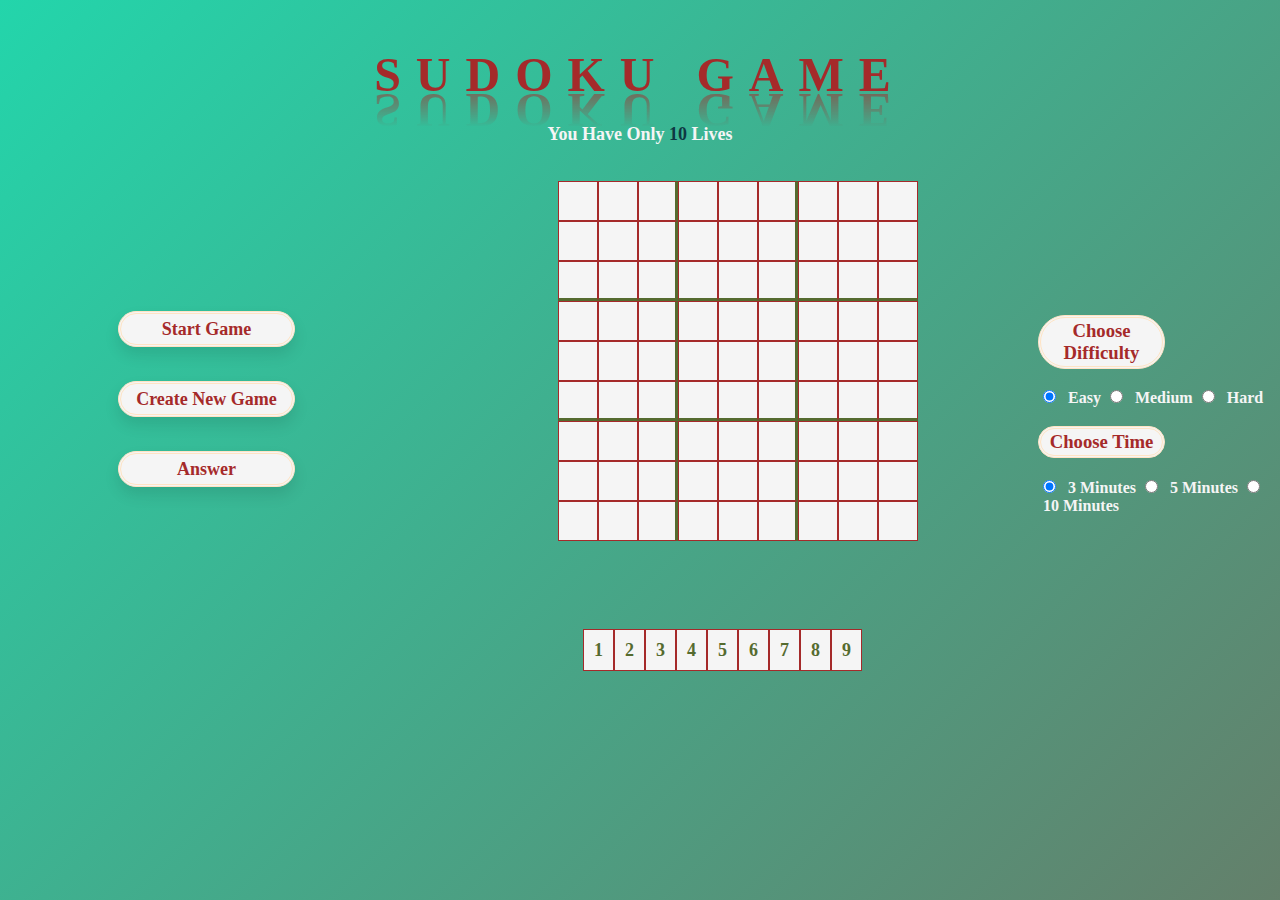
<file: index.html>
<html lang="en">

<head>
    <meta charset="UTF-8">
    <meta http-equiv="X-UA-Compatible" content="IE=edge">
    <meta name="viewport" content="width=device-width, initial-scale=1.0">
    <title>Sudoku Game</title>
    <link rel="stylesheet" href="sudoku.css">
    <link rel="icon" type="image/x-icon" href="sudoku.png">
</head>

<body>
    <header>
        <br>
        <h1 class="Title1">SUDOKU GAME</h1>
        <p id="lives">You Have Only <span id="livesRemaining">10</span> Lives</p>
        <br>
        <div id="buttons">

           <div id="btn-1">
            <button id="start-btn" class="styleButton" onclick="startGame()">Start Game</button>
           </div> 

           <div id="btn-2">
            <button id="newGame-btn" class="styleButton" onclick="newGame()">Create New Game</button>
           </div>

            <div id="btn-3">
            <button id="answer-btn" class="styleButton" onclick="answerGame()">Answer</button>
            </div>
            
        </div>
    </header>

    <div id="board">


    </div>

    <div id="setup-game">
        <div id="difficulty">
            <h3>Choose Difficulty </h3>

            <input type="radio" name="diff" id="easy" checked>
            <label for="easy">Easy</label>

            <input type="radio" name="diff" id="medium">
            <label for="medium">Medium</label>

            <input type="radio" name="diff" id="hard">
            <label for="hard">Hard</label>

        </div>
        <div id="time">
            <h3>Choose Time </h3>

            <input type="radio" name="time" id="3-min" checked>
            <label for="3-min">3 Minutes</label>

            <input type="radio" name="time" id="5-min">
            <label for="5-min">5 Minutes</label>

            <input type="radio" name="time" id="10-min">
            <label for="10-min">10 Minutes</label>
        </div>

    </div>
    <br>
    <div id="status">
        <p id="timer"> </p>
    </div>

    <div id="digits">

    </div>
    <div>
        <audio id="win">
            <source src="win.mp3" type="audio/mpeg">
        </audio>
        <audio id="lose">
            <source src="lose.mp3" type="audio/mpeg">
        </audio>
        <audio id="time_audio">
            <source src="Time.mp3" type="audio/mpeg">
        </audio>
        <audio id="lives_audio">
            <source src="lives.mp3" type="audio/mpeg">
        </audio>
    </div>


    <script src="sudoku.js"></script>
</body>

</html>
</file>
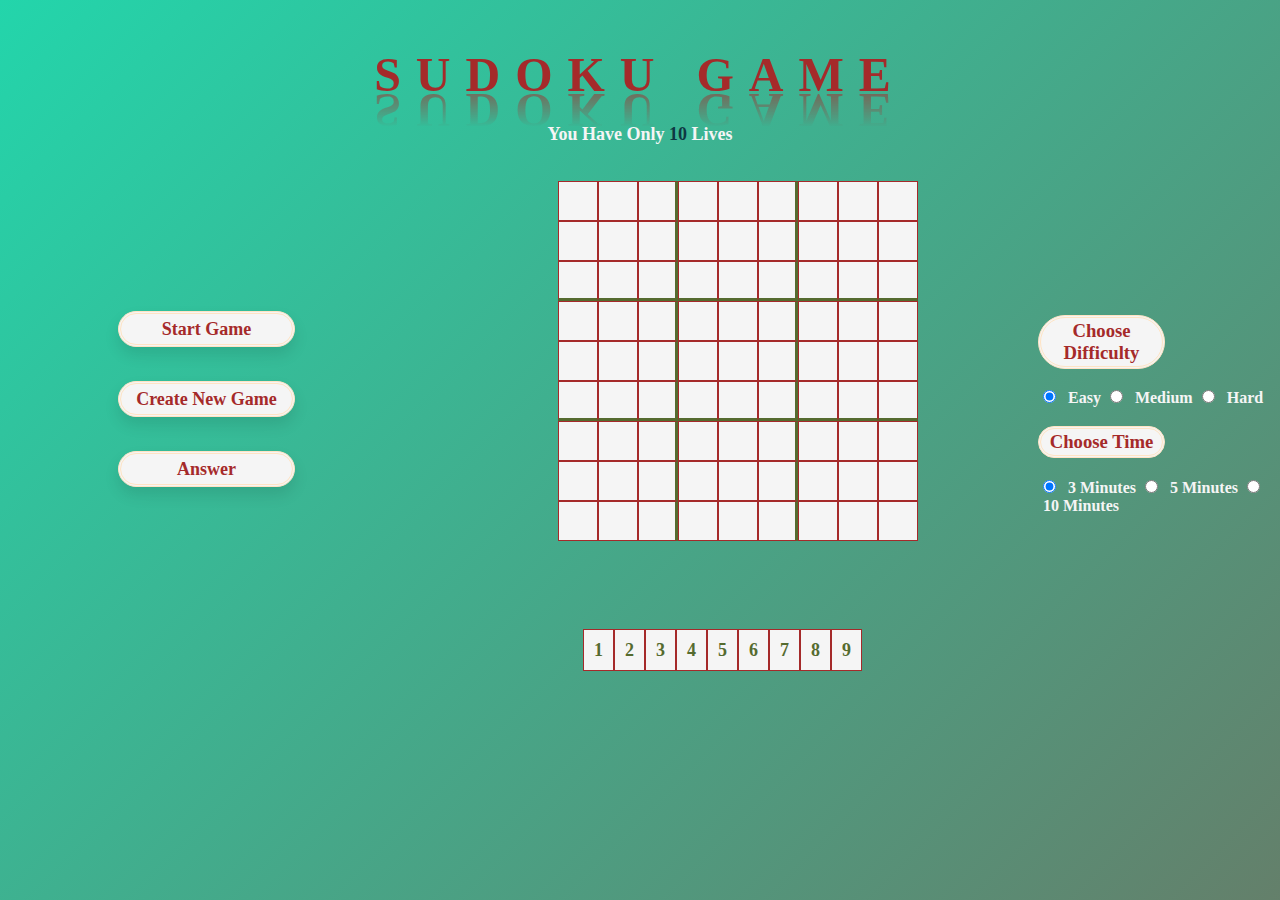
<file: Sudoku.html>
<html lang="en">

<head>
    <meta charset="UTF-8">
    <meta http-equiv="X-UA-Compatible" content="IE=edge">
    <meta name="viewport" content="width=device-width, initial-scale=1.0">
    <title>Sudoku Game</title>
    <link rel="stylesheet" href="sudoku.css">
    <link rel="icon" type="image/x-icon" href="sudoku.png">
</head>

<body>
    <header>
        <br>
        <h1 class="Title1">SUDOKU GAME</h1>
        <p id="lives">You Have Only <span id="livesRemaining">10</span> Lives</p>
        <br>
        <div id="buttons">

           <div id="btn-1">
            <button id="start-btn" class="styleButton" onclick="startGame()">Start Game</button>
           </div> 

           <div id="btn-2">
            <button id="newGame-btn" class="styleButton" onclick="newGame()">Create New Game</button>
           </div>

            <div id="btn-3">
            <button id="answer-btn" class="styleButton" onclick="answerGame()">Answer</button>
            </div>
            
        </div>
    </header>

    <div id="board">


    </div>

    <div id="setup-game">
        <div id="difficulty">
            <h3>Choose Difficulty </h3>

            <input type="radio" name="diff" id="easy" checked>
            <label for="easy">Easy</label>

            <input type="radio" name="diff" id="medium">
            <label for="medium">Medium</label>

            <input type="radio" name="diff" id="hard">
            <label for="hard">Hard</label>

        </div>
        <div id="time">
            <h3>Choose Time </h3>

            <input type="radio" name="time" id="3-min" checked>
            <label for="3-min">3 Minutes</label>

            <input type="radio" name="time" id="5-min">
            <label for="5-min">5 Minutes</label>

            <input type="radio" name="time" id="10-min">
            <label for="10-min">10 Minutes</label>
        </div>

    </div>
    <br>
    <div id="status">
        <p id="timer"> </p>
    </div>

    <div id="digits">

    </div>
    <div>
        <audio id="win">
            <source src="win.mp3" type="audio/mpeg">
        </audio>
        <audio id="lose">
            <source src="lose.mp3" type="audio/mpeg">
        </audio>
        <audio id="time_audio">
            <source src="Time.mp3" type="audio/mpeg">
        </audio>
        <audio id="lives_audio">
            <source src="lives.mp3" type="audio/mpeg">
        </audio>
    </div>


    <script src="sudoku.js"></script>
</body>

</html>
</file>
<file: sudoku.css>
@keyframes animate 
{
    0%,18%,20%,50.1%,60%,65.1%,80%,90.1%,92%
    {
        text-shadow:none;
        color:#0e3742;
    }
    18.1%,20.1%,30%,50%,60.1%,65%,80.1%,90%,92.1%,100%
    {
        color:#fff;
        text-shadow:0 0 10px #03bcf4,
        0 0 20px #03bcf4,
        0 0 40px #03bcf4,
        0 0 80px #03bcf4,
        0 0 160px #03bcf4,
    } 
}

.Title1
{
    font-size: 3em;
    font-family:Verdana;
    text-align: center;
    color:brown;
    position: relative;
    letter-spacing: 15px;
    -webkit-box-reflect: below 1px linear-gradient(transparent,#0008);
    line-height: 0.70em;
    outline:none;
    animation:animate 5s linear infinite;
} 
body
{
   overflow-x: hidden;
   overflow-y:hidden ;
   background: linear-gradient(-45deg,  #23d5ab, rgba(165,42,42,1), #23d5ab);
   background-size: 400% 400%;
   animation: gradient 8s ease infinite;
} 
@keyframes gradient {
   0% {
       background-position: 0% 50%;
   }
   50% {
       background-position: 100% 50%;
   }
   100% {
       background-position: 0% 50%;
   }
}
#difficulty h3 ,#time h3{
    font-family:Verdana;
    color:brown;
    border: 3px double bisque;
    width: 50%;
    background-color:whitesmoke;
    border-radius: 35px;
    padding: 2px;
    text-align: center;
    cursor: pointer;
}
#buttons{
    transform: translate(0,400px);
}
#setup-game{
    margin-left: 1030px;
    margin-top: -245px;
}
#difficulty label ,#time label {
    font-family:Verdana;
    color:whitesmoke;
    padding-left: 5px;
    font-weight: bold;
}
#lives{
    text-align: center;
    font-family:Verdana;
    color:whitesmoke;
    font-weight: bold;
    font-size: large;
}
#lives span{
    color: #0e3742;
}
#start-btn{
   transform: translate(110px,-270px);
}
#newGame-btn{
    left:110px;
    top:-200px;
}
#answer-btn{
    left:110px;
    top:-130px;
}
.styleButton{
    border-radius: 35px;
    padding: 5px;
    width: 14%;
    height: 36px;
    font-family:Verdana;
    color:brown;
    font-weight: bold;
    font-size: large;
    background-color: whitesmoke;
    border: 3px double bisque;
    cursor: pointer;
    box-shadow: 0px 8px 15px rgba(0, 0, 0, 0.1);
    position: absolute;
}
#btn-1:hover #start-btn{
    animation:wiggle 2s linear infinite;
    left:110px;
    top:-280px;
    border: 3px solid green;
    box-shadow: 0px 15px 20px rgba(34, 139, 34, 0.4);
    color:whitesmoke;
    background-color: brown;
}
#btn-2:hover #newGame-btn{
    animation:wiggle 2s linear infinite;
    left:110px;
    top:-200px;
    border: 3px solid green;
    box-shadow: 0px 15px 20px rgba(34, 139, 34, 0.4);
    color:whitesmoke;
    background-color: brown;
}
#btn-3:hover #answer-btn{
    animation:wiggle 2s linear ;
    left:110px;
    top:-130px;
    border: 3px solid green;
    box-shadow: 0px 15px 20px rgba(34, 139, 34, 0.4);
    color:whitesmoke;
    background-color: brown;
}
@keyframes wiggle{
    0%,7%{
        transform: rotateZ(0);
    }
    15%{
        transform: rotateZ(-15deg);
    }
    20%{
        transform: rotateZ(10deg);
    }
    25%{
        transform: rotateZ(-10deg);
    }
    30%{
        transform: rotateZ(15deg)
    }
    35%{
        transform: rotateZ(-4deg)
    }
    40%,100%{
        transform: rotateZ(0);
    }
}
#board{
    display: grid;
    grid-template-columns:repeat(9,40px);
    grid-template-rows: repeat(9,40px);
    margin-left: 550px;
   
}
.tile{
    color: darkolivegreen;
    font-weight: bold;
    font-size: large;
    font-family:Verdana;
    text-align: center;
    padding-top: 4px ;
    background-color: whitesmoke;
    border: 1px solid brown;
    cursor: pointer;
}
.number{
    color: darkolivegreen;
    font-weight: bold;
    font-size: large;
    font-family:Verdana;
    text-align: center;
    background-color: whitesmoke;
    border: 1.5px solid brown;
    padding: 10px;
    cursor: pointer;
}
#digits{
    transform: translate(575px,80px);
}
#timer{
    transform: translate(720px,-380px);
    font-weight: bold;
    font-size: 27px;
    font-family:'Segoe UI', Tahoma, Geneva, Verdana, sans-serif;
    color:#0e3742;
}
.horizontal-line{
    border-bottom: 3px solid darkolivegreen;
}
.vertical-line{
    border-right: 3px solid darkolivegreen;
}
#livesRemaining{
    font-weight: bold;
}
.number-selected {
    background-color: gainsboro;
}
.timeHidden{
    display:none;
}
.digitsHidden{
    display:none;
}
.bodyStyle{
    background-color:black;
}
</file>
